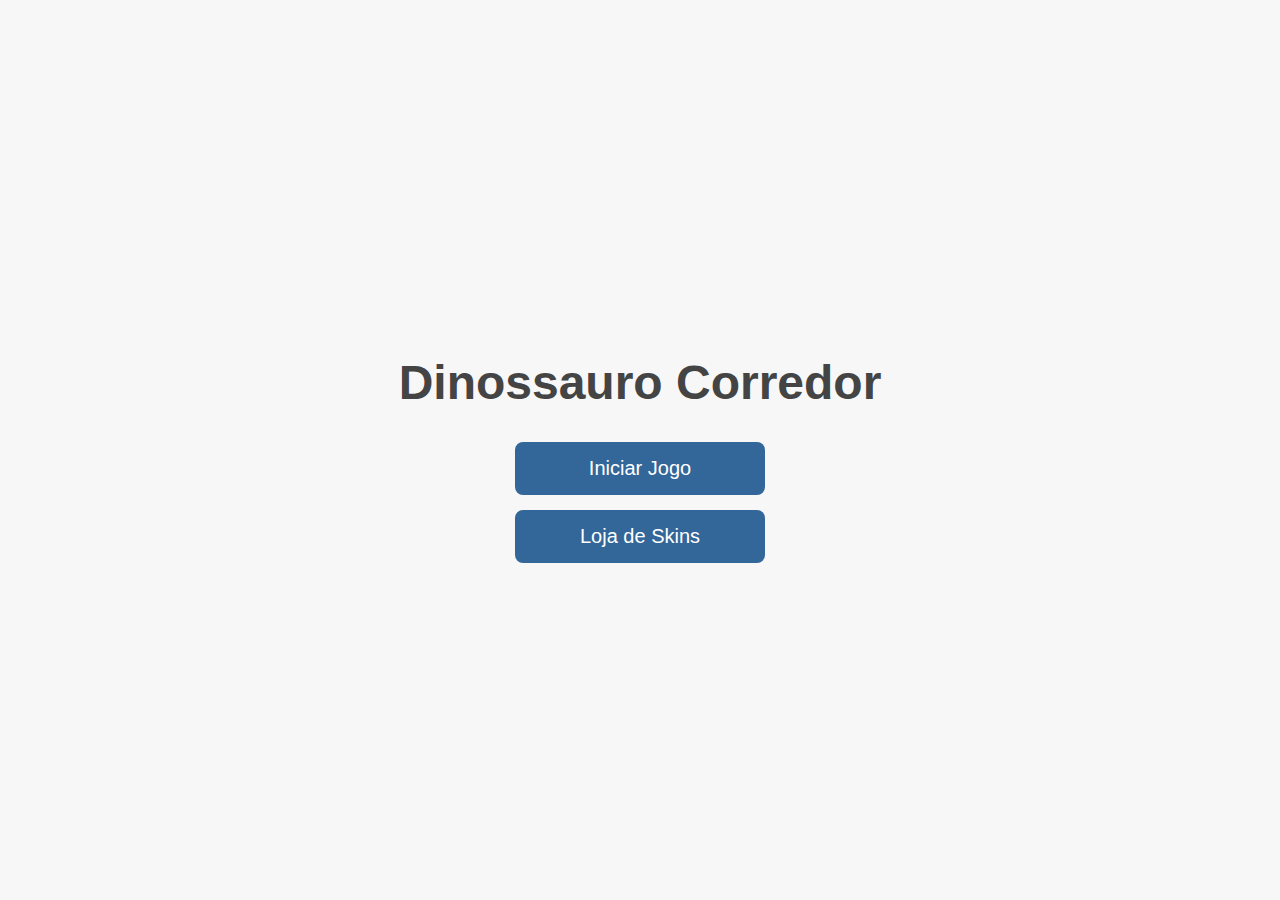
<file: index.html>
<!DOCTYPE html>
<html lang="pt-BR">
<head>
<meta charset="UTF-8" />
<meta name="viewport" content="width=device-width, initial-scale=1" />
<title>Jogo do Dinossauro - Menu Principal</title>
<link rel="stylesheet" href="style.css">
</head>
<body>

<!-- Menu Principal -->
<div id="mainMenu" class="screen">
  <h1>Dinossauro Corredor</h1>
  <button id="startGameBtn" class="menu-btn">Iniciar Jogo</button>
  <button id="openShopBtn" class="menu-btn">Loja de Skins</button>
</div>

<!-- Tela de Jogo -->
<main id="gameScreen" class="screen" style="display: none;">
  <div id="game">
    <div id="dino"></div>
    <div id="gameOverMessage"></div>
  </div>
  <div id="score">Pontuação: 0 | Recorde: 0 | Moedas: <span id="coinCount">0</span></div>
</main>

<!-- Tela da Loja -->
<div id="shopScreen" class="screen" style="display: none;">
  <div class="shop-header">
    <h2>Loja de Skins</h2>
    <div class="shop-coin-display">Moedas: <span id="shopCoinCount">0</span></div>
  </div>
  <div id="skinContainer" class="skin-grid">
    <!-- Skins serão geradas aqui pelo JavaScript -->
  </div>
  <button id="backToMenuBtn" class="menu-btn">Voltar ao Menu</button>
</div>

<script src="script.js" defer></script>

</body>
</html>
</file>
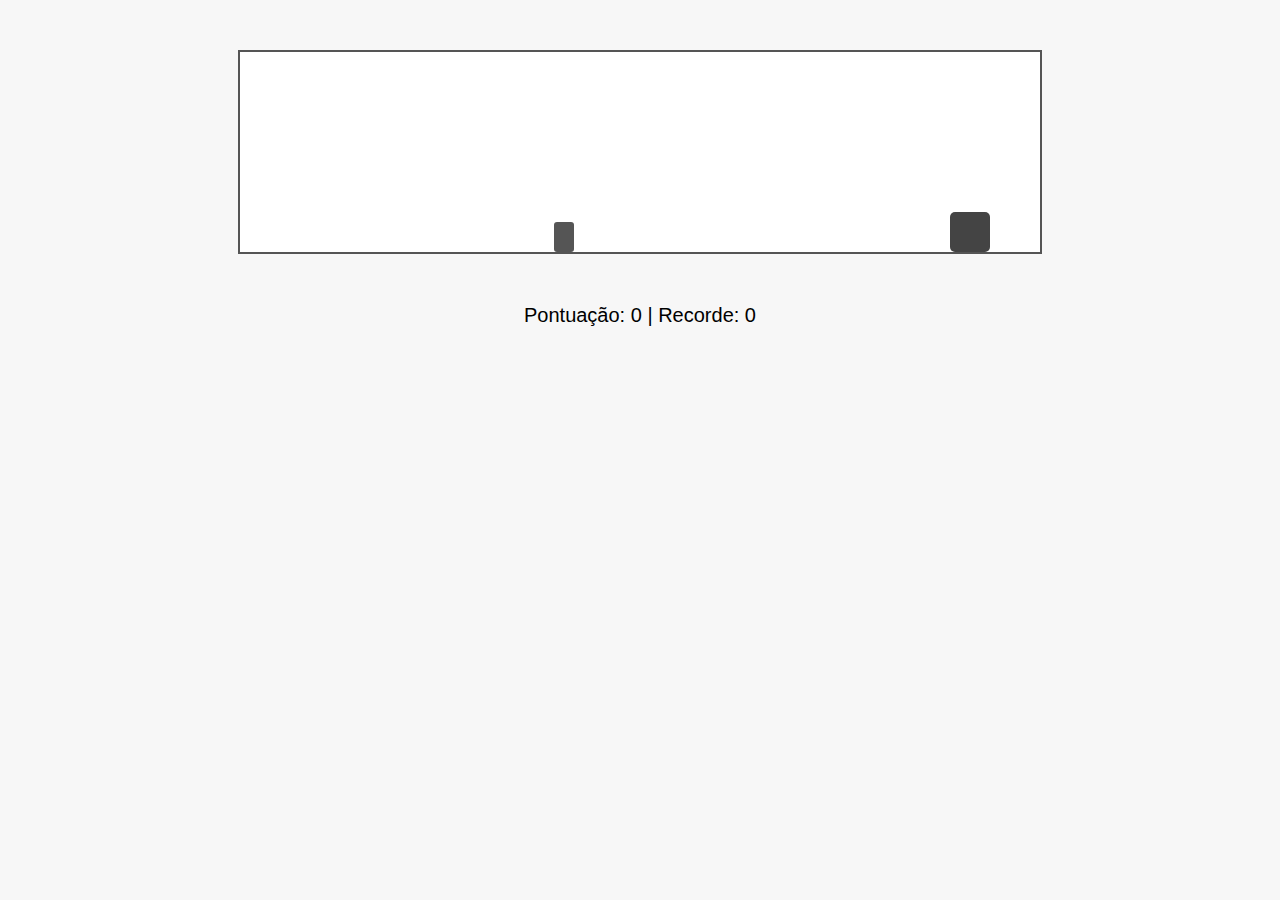
<file: game.html>
<!DOCTYPE html>
<html lang="pt-BR">
<head>
<meta charset="UTF-8" />
<meta name="viewport" content="width=device-width, initial-scale=1" />
<title>Jogo do Dinossauro - Recorde e Ofensas</title>
<style>
  body {
    margin: 0;
    overflow: hidden;
    background-color: #f7f7f7;
    font-family: Arial, sans-serif;
  }
  #game {
    position: relative;
    width: 800px;
    height: 200px;
    margin: 50px auto;
    border: 2px solid #555;
    background-color: #fff;
    overflow: hidden;
  }
  #dino {
    position: absolute;
    bottom: 0;
    right: 50px; /* Dinossauro fica na direita */
    width: 40px;
    height: 40px;
    background-color: #444;
    border-radius: 5px;
  }
  .obstacle {
    position: absolute;
    bottom: 0;
    left: -30px; /* começa fora da tela, do lado esquerdo */
    border-radius: 3px;
  }
  .small {
    width: 20px;
    height: 30px;
    background-color: #555;
  }
  .medium {
    width: 25px;
    height: 50px;
    background-color: #a33;
  }
  .large {
    width: 30px;
    height: 70px;
    background-color: #369;
  }
  #score {
    text-align: center;
    font-size: 20px;
    margin-top: 20px;
  }
  #gameOverMessage {
    position: absolute;
    top: 50%;
    left: 50%;
    transform: translate(-50%, -50%);
    font-size: 14px;
    color: #c00;
    font-weight: bold;
    display: none;
    width: 45%;
    max-width: 300px;
    text-align: center;
    padding: 10px;
    background: #ffe6e6;
    border: 2px solid #c00;
    border-radius: 10px;
    white-space: pre-line;
    z-index: 10;
  }
  #restartBtn {
    margin-top: 15px;
    padding: 10px 20px;
    font-size: 18px;
    background-color: #c00;
    color: white;
    border: none;
    border-radius: 6px;
    cursor: pointer;
  }
  #restartBtn:hover {
    background-color: #900;
  }
</style>
</head>
<body>

<div id="game">
  <div id="dino"></div>
  <div id="gameOverMessage"></div>
</div>
<div id="score">Pontuação: 0 | Recorde: 0</div>

<script>
  const dino = document.getElementById('dino');
  const game = document.getElementById('game');
  const scoreDisplay = document.getElementById('score');
  const gameOverMessage = document.getElementById('gameOverMessage');

  const insults = [
    "Você é mais lento que uma tartaruga com preguiça!",
    "Até um dinossauro extinto faria melhor que você!",
    "Foi isso? Achei que era mais difícil!",
    "Parece que seu cérebro está no modo avião!",
    "Cadê a coordenação? Sumiu junto com os dinossauros!",
    "Acho que o dinossauro não é o único que está morto aqui...",
    "Jogando assim, até o T-Rex te pega!",
    "Mais devagar que sinal de trânsito na madrugada!",
    "Se fosse um obstáculo, você já teria desistido!",
    "Pule melhor, ou vire comida de dinossauro!",
  ];

  let isJumping = false;
  let position = 0;
  let score = 0;
  let gameOver = false;
  let obstacles = [];

  let speed = 8;
  const speedIncreaseInterval = 1000;
  const speedIncrement = 0.3;
  let lastSpeedIncreaseTime = Date.now();

  // Recorde salvo no localStorage
  let record = localStorage.getItem('dinoRecord') || 0;
  record = Number(record);

  function updateScore() {
    scoreDisplay.textContent = `Pontuação: ${score} | Recorde: ${record}`;
  }

  // --- Sistema de pulo apenas dinâmico ---
  let jumpPressStart = 0;
  let jumpHoldTime = 0;

  function doJump(dynamicHeight, dynamicDelay) {
    if (isJumping || gameOver) return;
    isJumping = true;

    const maxHeight = dynamicHeight;
    const baseDelay = dynamicDelay;

    let upInterval = setInterval(() => {
      if (position >= maxHeight) {
        clearInterval(upInterval);
        let downInterval = setInterval(() => {
          if (position <= 0) {
            clearInterval(downInterval);
            isJumping = false;
          } else {
            position -= 10;
            dino.style.bottom = position + 'px';
          }
        }, baseDelay);
      } else {
        position += 10;
        dino.style.bottom = position + 'px';
      }
    }, baseDelay);
  }

  function jump() {
    if (gameOver || isJumping) return;

    jumpHoldTime = Date.now() - jumpPressStart;

    const minHold = 100;
    const maxHold = 600;
    const hold = Math.min(Math.max(jumpHoldTime, minHold), maxHold);

    const minHeight = 100;
    const maxHeight = 250;
    const dynamicHeight = minHeight + ((hold - minHold) / (maxHold - minHold)) * (maxHeight - minHeight);

    const minDelay = 8;
    const maxDelay = 20;
    const dynamicDelay = maxDelay - ((hold - minHold) / (maxHold - minHold)) * (maxDelay - minDelay);

    doJump(dynamicHeight, dynamicDelay);
  }

  function createObstacle() {
    if (gameOver) return;

    function spawnSingleObstacle(delay = 0) {
      setTimeout(() => {
        if (gameOver) return;
        const obstacle = document.createElement('div');
        obstacle.classList.add('obstacle');

        const types = ['small', 'medium', 'large'];
        const type = types[Math.floor(Math.random() * types.length)];
        obstacle.classList.add(type);

        game.appendChild(obstacle);

        let obstaclePosition = -30;
        obstacle.style.left = obstaclePosition + 'px';

        const dinoWidth = dino.offsetWidth;
        const dinoHeight = dino.offsetHeight;
        const dinoRightPos = game.offsetWidth - 50 - dinoWidth;

        function move() {
          if (gameOver) {
            obstacle.remove();
            return;
          }

          const now = Date.now();
          if (now - lastSpeedIncreaseTime > speedIncreaseInterval) {
            speed += speedIncrement;
            lastSpeedIncreaseTime = now;
          }

          obstaclePosition += speed;
          obstacle.style.left = obstaclePosition + 'px';

          const obstacleWidth = obstacle.offsetWidth;
          const obstacleHeight = obstacle.offsetHeight;
          const obstacleRightEdge = obstaclePosition + obstacleWidth;
          const dinoBottom = position;

          const horizontalCollision = obstacleRightEdge > dinoRightPos && obstaclePosition < (dinoRightPos + dinoWidth);
          const verticalCollision = dinoBottom < obstacleHeight;

          if (horizontalCollision && verticalCollision) {
            gameOver = true;

            let newRecord = false;
            if(score > record) {
              record = score;
              localStorage.setItem('dinoRecord', record);
              newRecord = true;
            }

            const insult = insults[Math.floor(Math.random() * insults.length)];
            const finalMsg = `${insult}\n\nSua pontuação: ${score}\nRecorde: ${record}`;

            gameOverMessage.textContent = finalMsg;

            if (!document.getElementById('restartBtn')) {
              const btn = document.createElement('button');
              btn.id = 'restartBtn';
              btn.textContent = 'Jogar Novamente';
              btn.onclick = () => location.reload();
              gameOverMessage.appendChild(document.createElement('br'));
              gameOverMessage.appendChild(btn);
            }

            gameOverMessage.style.display = 'block';

            obstacles.forEach(obs => obs.remove());

            if (newRecord) {
              alert(`Novo recorde!\n\n${finalMsg}`);
            }

            return;
          }

          if (obstaclePosition > game.offsetWidth + 30) {
            obstacle.remove();
            score++;
            updateScore();
            obstacles = obstacles.filter(obs => obs !== obstacle);
          } else {
            requestAnimationFrame(move);
          }
        }

        move();
        obstacles.push(obstacle);
      }, delay);
    }

    if (speed >= 12) {
      spawnSingleObstacle(0);
      spawnSingleObstacle(600);
    } else {
      spawnSingleObstacle(0);
    }

    const minInterval = 400;
    const maxInterval = 1500;
    const interval = Math.max(minInterval, maxInterval - (speed - 8) * 150);

    if (!gameOver) {
      setTimeout(createObstacle, interval + Math.random() * 400);
    }
  }

  document.addEventListener('keydown', (e) => {
    if ((e.code === 'Space' || e.code === 'ArrowUp') && !gameOver) {
      if (jumpPressStart === 0) {
        jumpPressStart = Date.now();
      }
      e.preventDefault();
    }
  });

  document.addEventListener('keyup', (e) => {
    if ((e.code === 'Space' || e.code === 'ArrowUp') && !gameOver) {
      if (jumpPressStart !== 0) {
        jump();
        jumpPressStart = 0;
      }
      e.preventDefault();
    }
  });

  updateScore();
  createObstacle();
</script>

</body>
</html>
</file>
<file: style.css>
/* --- Estilos Gerais --- */
body {
  margin: 0;
  overflow: hidden;
  background-color: #f7f7f7;
  font-family: Arial, sans-serif;
  display: flex;
  justify-content: center;
  align-items: center;
  height: 100vh;
}

.screen {
  width: 100%;
  max-width: 800px;
  text-align: center;
}

.menu-btn {
  display: block;
  margin: 15px auto;
  padding: 15px 30px;
  font-size: 20px;
  background-color: #369;
  color: white;
  border: none;
  border-radius: 8px;
  cursor: pointer;
  width: 250px;
}
.menu-btn:hover {
  background-color: #256a9e;
}

/* --- Tela do Menu Principal --- */
#mainMenu h1 {
  font-size: 48px;
  color: #444;
}

/* --- Tela de Jogo --- */
#game {
  position: relative;
  width: 800px;
  height: 200px;
  margin: 20px auto;
  border: 2px solid #555;
  background-color: #fff;
  overflow: hidden;
}
#dino {
  position: absolute;
  bottom: 0;
  right: 50px;
  width: 40px;
  height: 40px;
  background-color: #444;
  border-radius: 5px;
  transition: background-color 0.2s; /* Para transição suave de skin */
}
.obstacle {
  position: absolute;
  bottom: 0;
  left: -30px;
  border-radius: 3px;
}
.small { width: 20px; height: 30px; background-color: #555; }
.medium { width: 25px; height: 50px; background-color: #a33; }
.large { width: 30px; height: 70px; background-color: #369; }

.coin {
  position: absolute;
  bottom: 0;
  left: -20px;
  width: 20px;
  height: 20px;
  background-color: #ffd700;
  border-radius: 50%;
  border: 2px solid #e6b800;
}

#score {
  text-align: center;
  font-size: 20px;
  margin-top: 20px;
}

#gameOverMessage {
  position: absolute;
  top: 50%;
  left: 50%;
  transform: translate(-50%, -50%);
  font-size: 14px;
  color: #c00;
  font-weight: bold;
  display: none;
  width: 45%;
  max-width: 300px;
  text-align: center;
  padding: 10px;
  background: #ffe6e6;
  border: 2px solid #c00;
  border-radius: 10px;
  white-space: pre-line;
  z-index: 10;
}
#restartBtn {
  margin-top: 15px;
  padding: 10px 20px;
  font-size: 18px;
  background-color: #c00;
  color: white;
  border: none;
  border-radius: 6px;
  cursor: pointer;
}
#restartBtn:hover { background-color: #900; }

.secondary-btn {
  margin-top: 10px;
  padding: 8px 16px;
  font-size: 16px;
  background-color: #6c757d; /* Um cinza neutro */
  color: white;
  border: none;
  border-radius: 6px;
  cursor: pointer;
}
.secondary-btn:hover {
  background-color: #5a6268;
}

/* --- Tela da Loja --- */
.shop-header {
  display: flex;
  justify-content: space-between;
  align-items: center;
  margin-bottom: 20px;
  padding: 0 20px;
}
.shop-coin-display {
  font-size: 22px;
  font-weight: bold;
  background-color: #fff;
  padding: 10px;
  border: 2px solid #555;
  border-radius: 8px;
}

.skin-grid {
  display: grid;
  grid-template-columns: repeat(auto-fill, minmax(150px, 1fr));
  gap: 20px;
  padding: 20px;
  max-height: 60vh;
  overflow-y: auto;
}

.skin-card {
  border: 2px solid #ccc;
  border-radius: 8px;
  padding: 10px;
  background: #fff;
  display: flex;
  flex-direction: column;
  align-items: center;
}

.skin-preview {
  width: 60px;
  height: 60px;
  border-radius: 5px;
  margin-bottom: 10px;
  background-color: #444; /* Padrão */
  border: 1px solid #ddd;
}

.skin-card h3 {
  margin: 0 0 10px 0;
  font-size: 16px;
}

.skin-btn {
  padding: 8px 16px;
  font-size: 14px;
  border-radius: 5px;
  cursor: pointer;
  border: none;
  color: white;
  width: 100%;
}
.buy { background-color: #2a9d8f; }
.buy:disabled { background-color: #999; cursor: not-allowed; }
.equip { background-color: #e9c46a; }
.equipped { background-color: #f4a261; cursor: default; }

/* --- Skins do Dinossauro --- */
.dino-red { background-color: #e76f51; }
.dino-blue { background-color: #219ebc; }
.dino-zombie { background-color: #588157; border: 2px dashed #3a5a40; }
</file>
